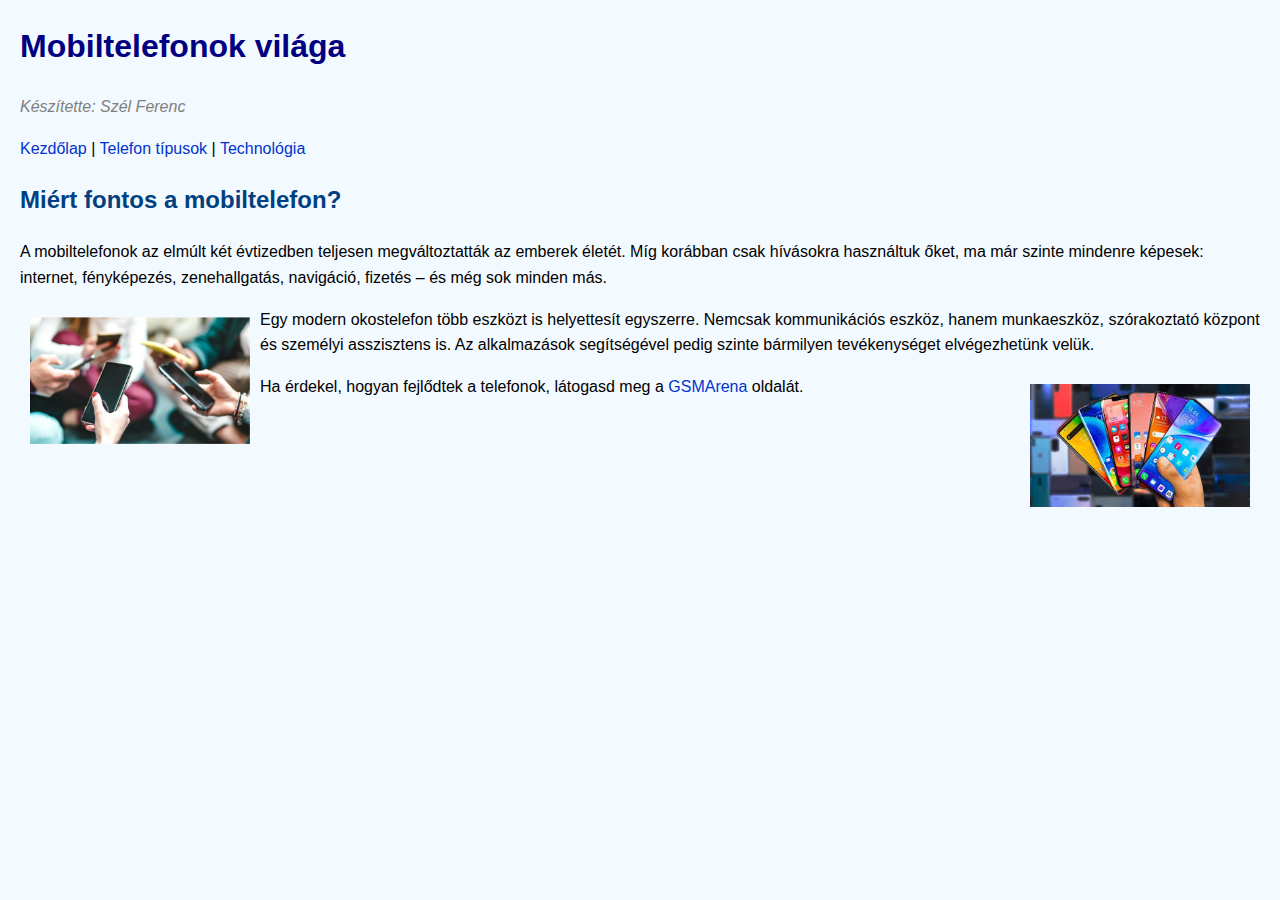
<file: index.html>
<!DOCTYPE html>
<html>
<head>
  <meta charset="UTF-8">
  <title>Kezdőlap</title>
  <link rel="stylesheet" href="style.css">
</head>
<body>

<h1>Mobiltelefonok világa</h1>
<p class="keszito">Készítette: Szél Ferenc</p>

<p>
  <a href="index.html">Kezdőlap</a> |
  <a href="Típusok.html">Telefon típusok</a> |
  <a href="Technológia.html">Technológia</a>
</p>

<h2>Miért fontos a mobiltelefon?</h2>
<p>
  A mobiltelefonok az elmúlt két évtizedben teljesen megváltoztatták az emberek életét. Míg korábban csak hívásokra használtuk őket,
  ma már szinte mindenre képesek: internet, fényképezés, zenehallgatás, navigáció, fizetés – és még sok minden más.
</p>

<img src="26.webp" alt="Okostelefon" class="balra" height="400px" width="600px">

<p>
  Egy modern okostelefon több eszközt is helyettesít egyszerre. Nemcsak kommunikációs eszköz, hanem munkaeszköz, szórakoztató központ
  és személyi asszisztens is. Az alkalmazások segítségével pedig szinte bármilyen tevékenységet elvégezhetünk velük.
</p>

<img src="images.jfif" alt="Mobiltelefon" class="jobbra">

<p>
  Ha érdekel, hogyan fejlődtek a telefonok, látogasd meg a <a href="https://www.gsmarena.com" target="_blank">GSMArena</a> oldalát.
</p>

</body>
</html>
</file>
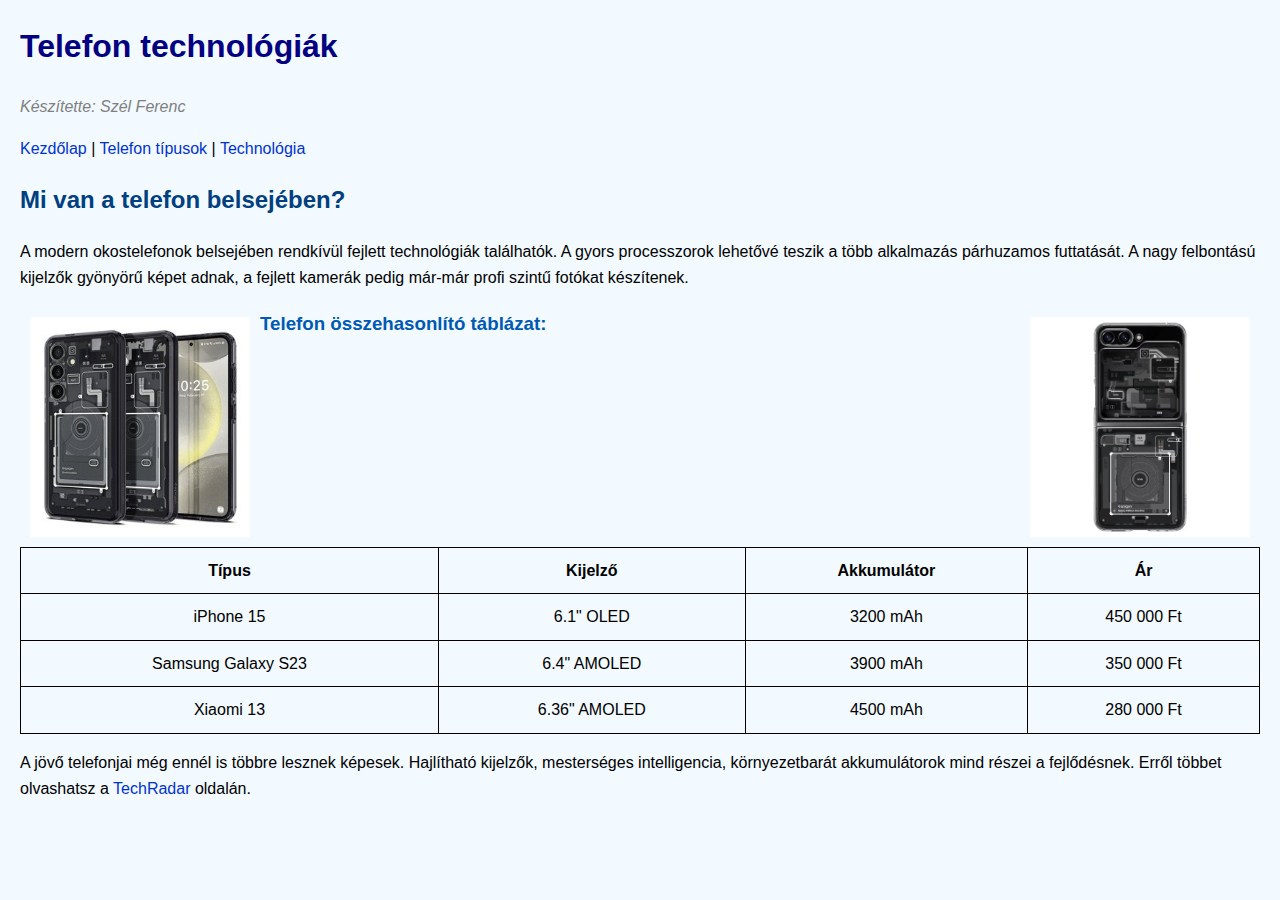
<file: Technológia.html>
<!DOCTYPE html>
<html>
<head>
  <meta charset="UTF-8">
  <title>Telefon technológiák</title>
  <link rel="stylesheet" href="style.css">
</head>
<body>

<h1>Telefon technológiák</h1>
<p class="keszito">Készítette: Szél Ferenc</p>

<p>
  <a href="index.html">Kezdőlap</a> |
  <a href="Típusok.html">Telefon típusok</a> |
  <a href="Technológia.html">Technológia</a>
</p>

<h2>Mi van a telefon belsejében?</h2>
<p>
  A modern okostelefonok belsejében rendkívül fejlett technológiák találhatók. A gyors processzorok lehetővé teszik a több alkalmazás
  párhuzamos futtatását. A nagy felbontású kijelzők gyönyörű képet adnak, a fejlett kamerák pedig már-már profi szintű fotókat készítenek.
</p>

<img src="s90645-samsung-galaxy-s24-sm-s921-muanyag-hatlap-vedotok-szilikon-keret-telefon-belso-minta-spigen-ultra-hybrid-zero-one-atlatszofust.jpg" alt="Okostelefon belső" class="balra">
<img src="138820.webp" alt="Modern technológia" class="jobbra">

<h3>Telefon összehasonlító táblázat:</h3>

<table>
  <tr>
    <th>Típus</th>
    <th>Kijelző</th>
    <th>Akkumulátor</th>
    <th>Ár</th>
  </tr>
  <tr>
    <td>iPhone 15</td>
    <td>6.1" OLED</td>
    <td>3200 mAh</td>
    <td>450 000 Ft</td>
  </tr>
  <tr>
    <td>Samsung Galaxy S23</td>
    <td>6.4" AMOLED</td>
    <td>3900 mAh</td>
    <td>350 000 Ft</td>
  </tr>
  <tr>
    <td>Xiaomi 13</td>
    <td>6.36" AMOLED</td>
    <td>4500 mAh</td>
    <td>280 000 Ft</td>
  </tr>
</table>

<p>
  A jövő telefonjai még ennél is többre lesznek képesek. Hajlítható kijelzők, mesterséges intelligencia, környezetbarát akkumulátorok
  mind részei a fejlődésnek. Erről többet olvashatsz a <a href="https://www.techradar.com" target="_blank">TechRadar</a> oldalán.
</p>

</body>
</html>
</file>
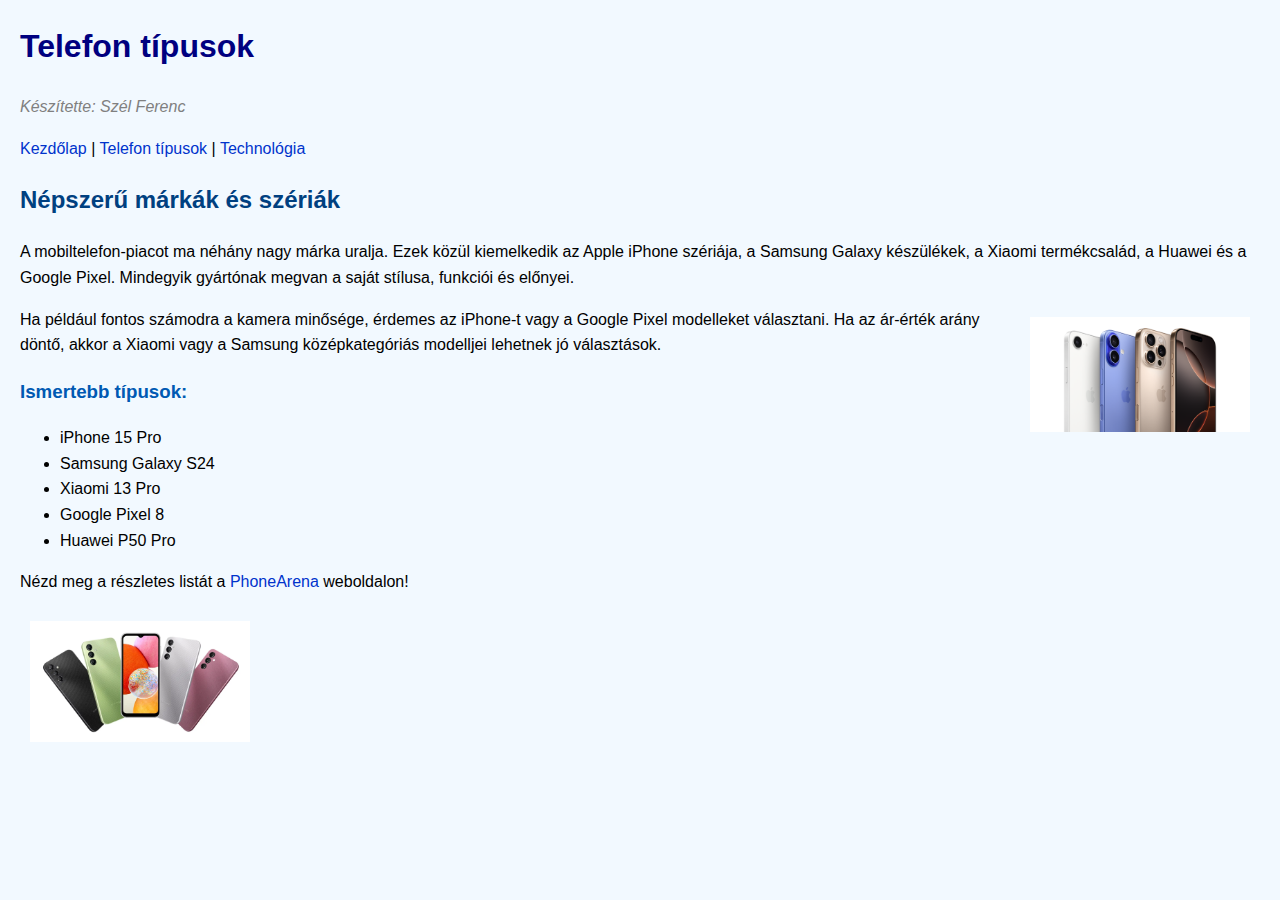
<file: Típusok.html>
<!DOCTYPE html>
<html>
<head>
  <meta charset="UTF-8">
  <title>Telefon típusok</title>
  <link rel="stylesheet" href="style.css">
</head>
<body>

<h1>Telefon típusok</h1>
<p class="keszito">Készítette: Szél Ferenc</p>

<p>
  <a href="index.html">Kezdőlap</a> |
  <a href="Típusok.html">Telefon típusok</a> |
  <a href="Technológia.html">Technológia</a>
</p>

<h2>Népszerű márkák és szériák</h2>
<p>
  A mobiltelefon-piacot ma néhány nagy márka uralja. Ezek közül kiemelkedik az Apple iPhone szériája, a Samsung Galaxy készülékek,
  a Xiaomi termékcsalád, a Huawei és a Google Pixel. Mindegyik gyártónak megvan a saját stílusa, funkciói és előnyei.
</p>

<img src="iphone__kqge21l9n26q_og.png" alt="Telefon típus" class="jobbra">

<p>
  Ha például fontos számodra a kamera minősége, érdemes az iPhone-t vagy a Google Pixel modelleket választani. Ha az ár-érték arány
  döntő, akkor a Xiaomi vagy a Samsung középkategóriás modelljei lehetnek jó választások.
</p>

<h3>Ismertebb típusok:</h3>
<ul>
  <li>iPhone 15 Pro</li>
  <li>Samsung Galaxy S24</li>
  <li>Xiaomi 13 Pro</li>
  <li>Google Pixel 8</li>
  <li>Huawei P50 Pro</li>
</ul>

<p>
  Nézd meg a részletes listát a <a href="https://www.phonearena.com" target="_blank">PhoneArena</a> weboldalon!
</p>
<img src="samsung-galaxy-a14-2024.webp" alt="Telefon típus" class="balra">
</body>
</html>
</file>
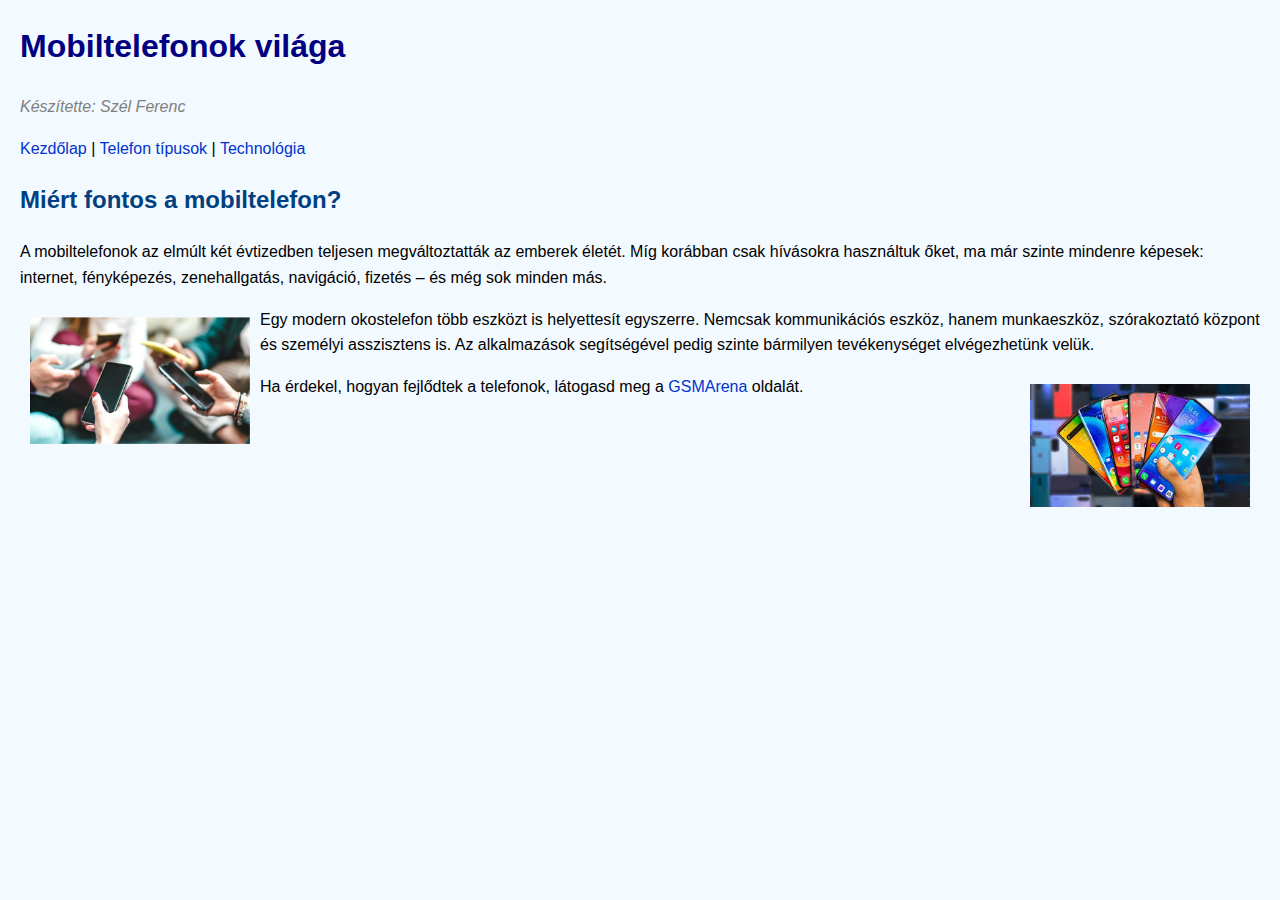
<file: Weblap.html>
<!DOCTYPE html>
<html>
<head>
  <meta charset="UTF-8">
  <title>Kezdőlap</title>
  <link rel="stylesheet" href="style.css">
</head>
<body>

<h1>Mobiltelefonok világa</h1>
<p class="keszito">Készítette: Szél Ferenc</p>

<p>
  <a href="Weblap.html">Kezdőlap</a> |
  <a href="Típusok.html">Telefon típusok</a> |
  <a href="Technológia.html">Technológia</a>
</p>

<h2>Miért fontos a mobiltelefon?</h2>
<p>
  A mobiltelefonok az elmúlt két évtizedben teljesen megváltoztatták az emberek életét. Míg korábban csak hívásokra használtuk őket,
  ma már szinte mindenre képesek: internet, fényképezés, zenehallgatás, navigáció, fizetés – és még sok minden más.
</p>

<img src="26.webp" alt="Okostelefon" class="balra" height="400px" width="600px">

<p>
  Egy modern okostelefon több eszközt is helyettesít egyszerre. Nemcsak kommunikációs eszköz, hanem munkaeszköz, szórakoztató központ
  és személyi asszisztens is. Az alkalmazások segítségével pedig szinte bármilyen tevékenységet elvégezhetünk velük.
</p>

<img src="images.jfif" alt="Mobiltelefon" class="jobbra">

<p>
  Ha érdekel, hogyan fejlődtek a telefonok, látogasd meg a <a href="https://www.gsmarena.com" target="_blank">GSMArena</a> oldalát.
</p>

</body>
</html>
</file>
<file: style.css>
body {
  background-color: #f2f9ff;
  font-family: Arial, sans-serif;
  margin: 20px;
  line-height: 1.6;
}

h1 {
  color: navy;
}

h2 {
  color: #004080;
}

h3 {
  color: #0059b3;
}

.keszito {
  font-style: italic;
  color: gray;
}

a {
  color: #0033cc;
  text-decoration: none;
}

a:hover {
  text-decoration: underline;
}

img {
  width: 220px;
  height: auto;
  margin: 10px;
}

.balra {
  float: left;
}

.jobbra {
  float: right;
}

table {
  width: 100%;
  border-collapse: collapse;
  margin-top: 20px;
}

table, th, td {
  border: 1px solid black;
  padding: 10px;
  text-align: center;
}
</file>
